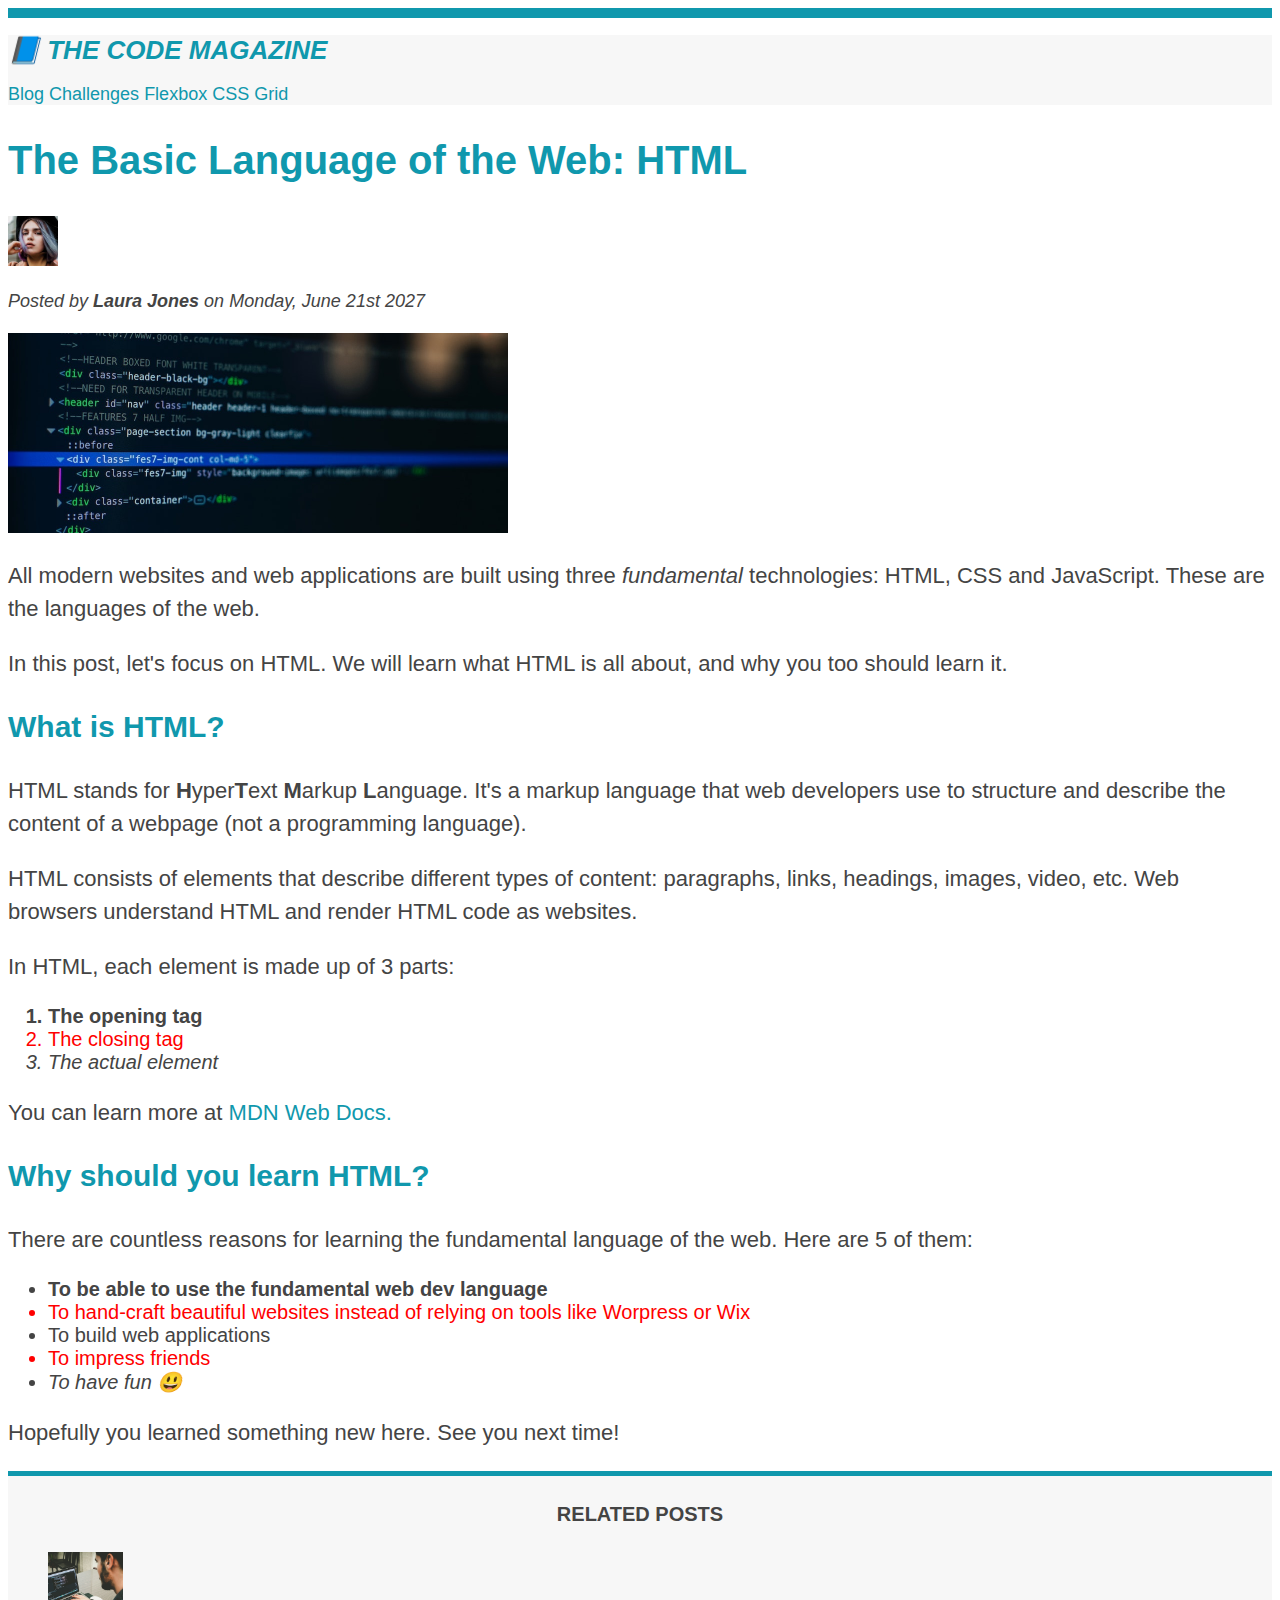
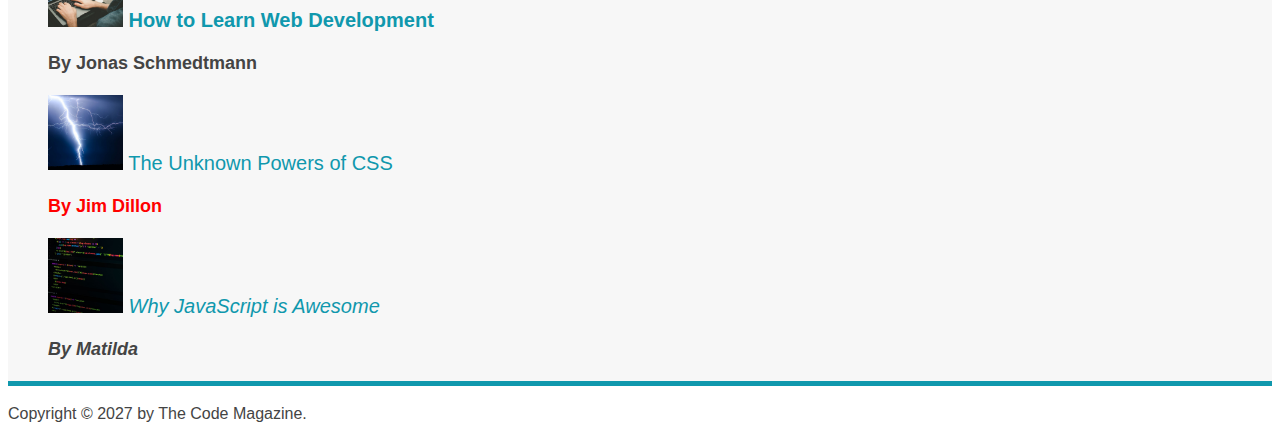
<file: index.html>
<!DOCTYPE html>
<html lang="en">
  <head>
    <meta charset="UTF-8" />
    <link href="style.css" rel="stylesheet" />
    <title>The basic language of the Web: HTML</title>
  </head>

  <body>
    <!--
    comment
    -->
    <header class="main-header">
      <h1>📘 The Code Magazine</h1>

      <nav>
        <!-- <strong>This is the navigation</strong> -->
        <a href="blog.html">Blog</a>
        <a href="#">Challenges</a>
        <a href="#">Flexbox</a>
        <a href="#">CSS Grid</a>
      </nav>
    </header>

    <article>
      <header>
        <h2>The Basic Language of the Web: HTML</h2>

        <img
          src="img/laura-jones.jpg"
          alt="Headshot of Laura Jones"
          width="50"
          height="50"
        />

        <p id="author">
          Posted by <strong>Laura Jones</strong> on Monday, June 21st 2027
        </p>
        <img
          src="img/post-img.jpg"
          alt="HTML code on a screen"
          width="500"
          height="200"
        />
      </header>
      <p>
        All modern websites and web applications are built using three
        <em>fundamental</em>
        technologies: HTML, CSS and JavaScript. These are the languages of the
        web.
      </p>
      <p>
        In this post, let's focus on HTML. We will learn what HTML is all about,
        and why you too should learn it.
      </p>

      <h3>What is HTML?</h3>
      <p>
        HTML stands for <strong>H</strong>yper<strong>T</strong>ext
        <strong>M</strong>arkup <strong>L</strong>anguage. It's a markup
        language that web developers use to structure and describe the content
        of a webpage (not a programming language).
      </p>
      <p>
        HTML consists of elements that describe different types of content:
        paragraphs, links, headings, images, video, etc. Web browsers understand
        HTML and render HTML code as websites.
      </p>
      <p>In HTML, each element is made up of 3 parts:</p>

      <ol>
        <li>The opening tag</li>
        <li>The closing tag</li>
        <li>The actual element</li>
      </ol>

      <p>
        You can learn more at
        <a href="https://www.google.com/" target="_blank">MDN Web Docs.</a>
      </p>

      <h3>Why should you learn HTML?</h3>
      <p>
        There are countless reasons for learning the fundamental language of the
        web. Here are 5 of them:
      </p>
      <ul>
        <li>To be able to use the fundamental web dev language</li>
        <li>
          To hand-craft beautiful websites instead of relying on tools like
          Worpress or Wix
        </li>
        <li>To build web applications</li>
        <li>To impress friends</li>
        <li>To have fun 😃</li>
      </ul>
      <p>Hopefully you learned something new here. See you next time!</p>
    </article>

    <aside>
      <h4>Related posts</h4>
      <ul class="related-post-list">
        <li>
          <img
            src="img/related-1.jpg"
            alt="Person programming"
            width="75"
            height="75"
          />
          <a href="#">How to Learn Web Development</a>
          <p class="related-author">By Jonas Schmedtmann</p>
        </li>
        <li>
          <img src="img/related-2.jpg" alt="Lightning" width="75" height="75" />
          <a href="#">The Unknown Powers of CSS</a>
          <p class="related-author">By Jim Dillon</p>
        </li>
        <li>
          <img
            src="img/related-3.jpg"
            alt="JavaScript code on a screen"
            width="75"
            height="75"
          />
          <a href="#">Why JavaScript is Awesome</a>
          <p class="related-author">By Matilda</p>
        </li>
      </ul>
    </aside>

    <footer>
      <p id="copyright" class="copyright text">
        Copyright © 2027 by The Code Magazine.
      </p>
    </footer>
  </body>
</html>
</file>
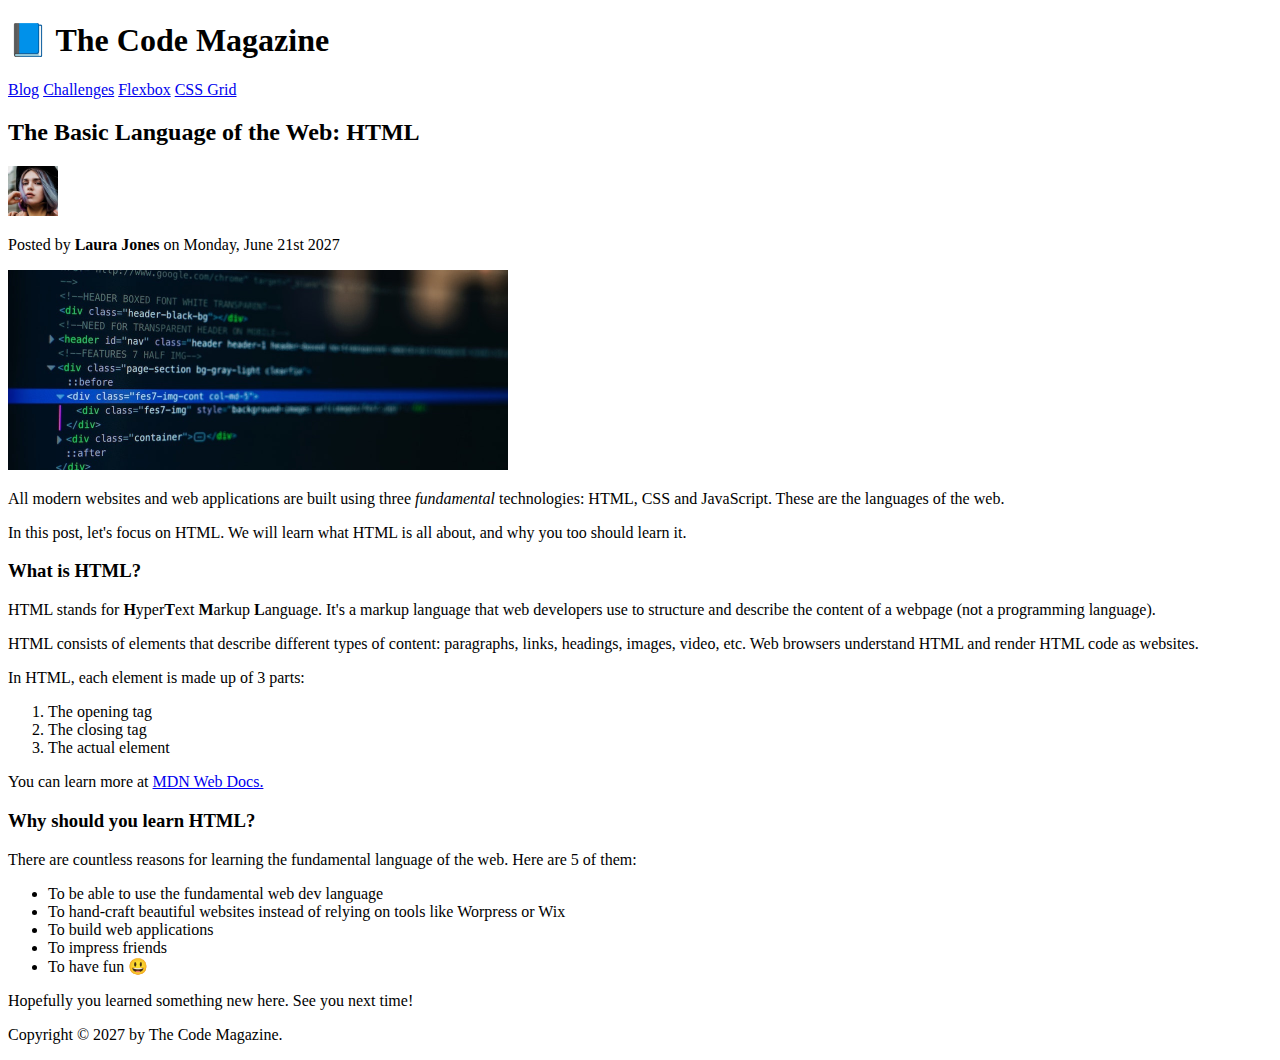
<file: Document Structure/index.html>
<!DOCTYPE html>
<html lang="en">
  <head>
    <meta charset="UTF-8" />
    <title>The basic language of the Web: HTML</title>
  </head>

  <body>
    <!--
    <h1>The basic language of the web: HTML</h1>
    <h2>The basic language of the web: HTML</h2>
    <h3>The basic language of the web: HTML</h3>
    <h4>The basic language of the web: HTML</h4>
    <h5>The basic language of the web: HTML</h5>
    <h6>The basic language of the web: HTML</h6>
    -->
    <header>
      <h1>📘 The Code Magazine</h1>

      <nav>
        <a href="blog.html">Blog</a>
        <a href="#">Challenges</a>
        <a href="#">Flexbox</a>
        <a href="#">CSS Grid</a>
      </nav>
    </header>

    <article>
      <header>
        <h2>The Basic Language of the Web: HTML</h2>

        <img
          src="laura-jones.jpg"
          alt="Headshot of Laura Jones"
          width="50"
          height="50"
        />

        <p>Posted by <strong>Laura Jones</strong> on Monday, June 21st 2027</p>
        <img
          src="post-img.jpg"
          alt="HTML code on a screen"
          width="500"
          height="200"
        />
      </header>
      <p>
        All modern websites and web applications are built using three
        <em>fundamental</em>
        technologies: HTML, CSS and JavaScript. These are the languages of the
        web.
      </p>
      <p>
        In this post, let's focus on HTML. We will learn what HTML is all about,
        and why you too should learn it.
      </p>

      <h3>What is HTML?</h3>
      <p>
        HTML stands for <strong>H</strong>yper<strong>T</strong>ext
        <strong>M</strong>arkup <strong>L</strong>anguage. It's a markup
        language that web developers use to structure and describe the content
        of a webpage (not a programming language).
      </p>
      <p>
        HTML consists of elements that describe different types of content:
        paragraphs, links, headings, images, video, etc. Web browsers understand
        HTML and render HTML code as websites.
      </p>
      <p>In HTML, each element is made up of 3 parts:</p>

      <ol>
        <li>The opening tag</li>
        <li>The closing tag</li>
        <li>The actual element</li>
      </ol>

      <p>
        You can learn more at
        <a href="https://www.google.com/" target="_blank">MDN Web Docs.</a>
      </p>

      <h3>Why should you learn HTML?</h3>
      <p>
        There are countless reasons for learning the fundamental language of the
        web. Here are 5 of them:
      </p>
      <ul>
        <li>To be able to use the fundamental web dev language</li>
        <li>
          To hand-craft beautiful websites instead of relying on tools like
          Worpress or Wix
        </li>
        <li>To build web applications</li>
        <li>To impress friends</li>
        <li>To have fun 😃</li>
      </ul>
      <p>Hopefully you learned something new here. See you next time!</p>
    </article>
    <footer>
      <p>Copyright © 2027 by The Code Magazine.</p>
    </footer>
  </body>
</html>
</file>
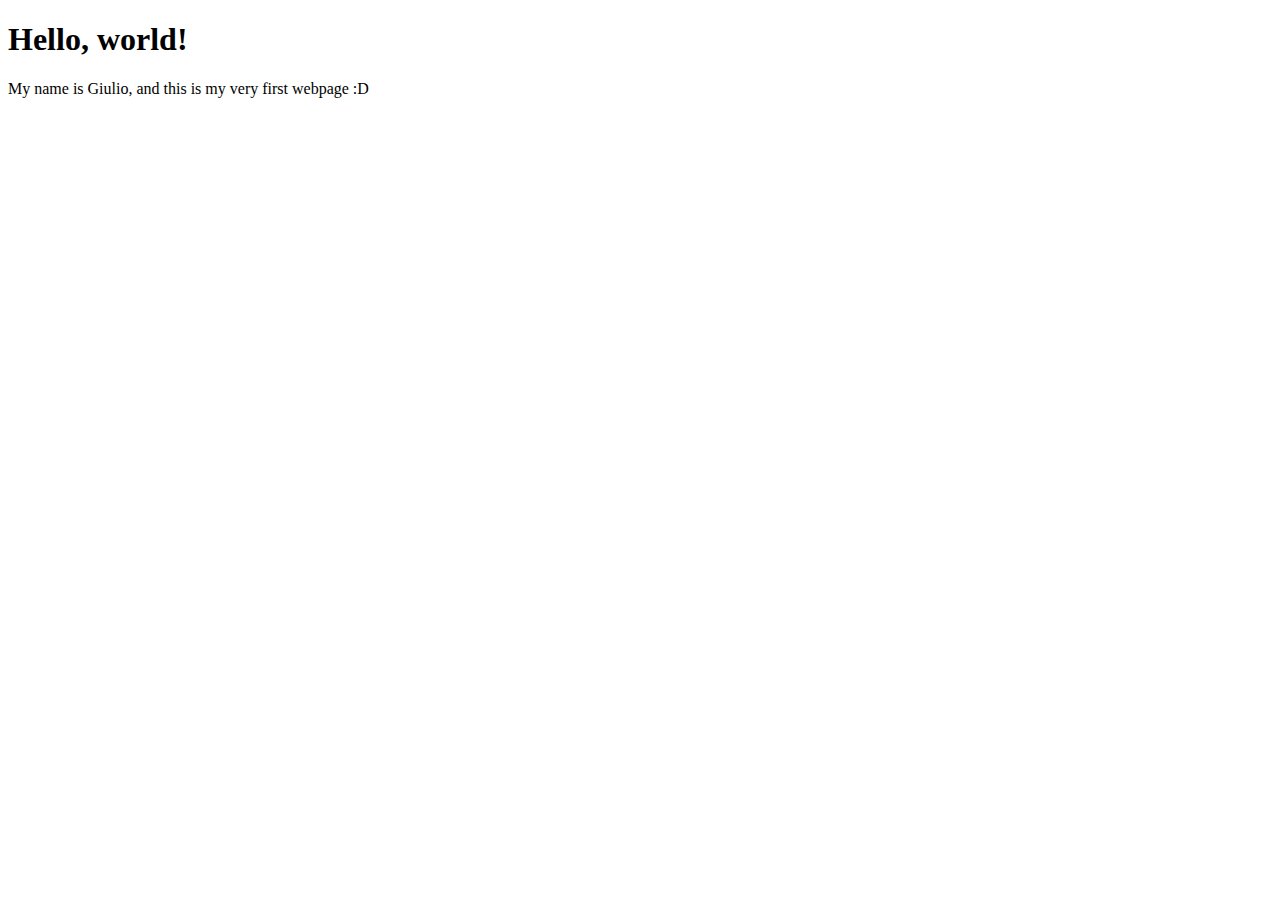
<file: Hello World/index.html>
<!DOCTYPE html>
<html lang="en">
  <head>
    <meta charset="UTF-8" />
    <meta http-equiv="X-UA-Compatible" content="IE=edge" />
    <meta name="viewport" content="width=device-width, initial-scale=1.0" />
    <title>My first webpage</title>
  </head>
  <body>
    <h1>Hello, world!</h1>
    <p>My name is Giulio, and this is my very first webpage :D</p>
    <!-- <p>My name is Giulio, and this is my very first webpage :D</p> -->
  </body>
</html>
</file>
<file: style.css>
* {
  /* Universal selector */
  /* border-top: 10px solid #1098ad; */
}
body {
  color: #444;
  font-family: sans-serif;
  border-top: 10px solid #1098ad;
}

h1,
h2,
h3 {
  color: #1098ad;
}

h1 {
  font-size: 26px;
  text-transform: uppercase;
  font-style: italic;
}
h2 {
  font-size: 40px;
}
h3 {
  font-size: 30px;
}
h4 {
  font-size: 20px;
  text-transform: uppercase;
  text-align: center;
}
p {
  font-size: 22px;
  line-height: 1.5;
}

li {
  font-size: 20px;
}

/* footer p {
  font-size: 16px;
} */

/* article header p {
  font-style: italic;
} */

#author {
  font-style: italic;
  font-size: 18px;
}

#copyright {
  font-size: 16px;
}

.related-author {
  font-size: 18px;
  font-weight: bold;
}

.related-post-list {
  list-style: none;
}

.main-header {
  background-color: #f7f7f7;
}

aside {
  background-color: #f7f7f7;
  border-top: 5px solid #1098ad;
  border-bottom: 5px solid #1098ad;
}

li:first-child {
  font-weight: bold;
}

li:last-child {
  font-style: italic;
}

li:nth-child(even) {
  color: red;
}

a:link {
  color: #1098ad;
  text-decoration: none;
}
a:visited {
  color: #1098ad;
}
a:hover {
  color: orangered;
  font-weight: bold;
  text-decoration: underline orangered;
}
a:active {
  background-color: black;
  font-style: italic;
}
/* Resolving conflicts
#copyright {
  color: red;
}
.copyright {
  color: blue;
}
.text {
  color: yellow;
}
footer p {
  color: green !important;
} */
nav {
  font-size: 18px;
}
</file>
